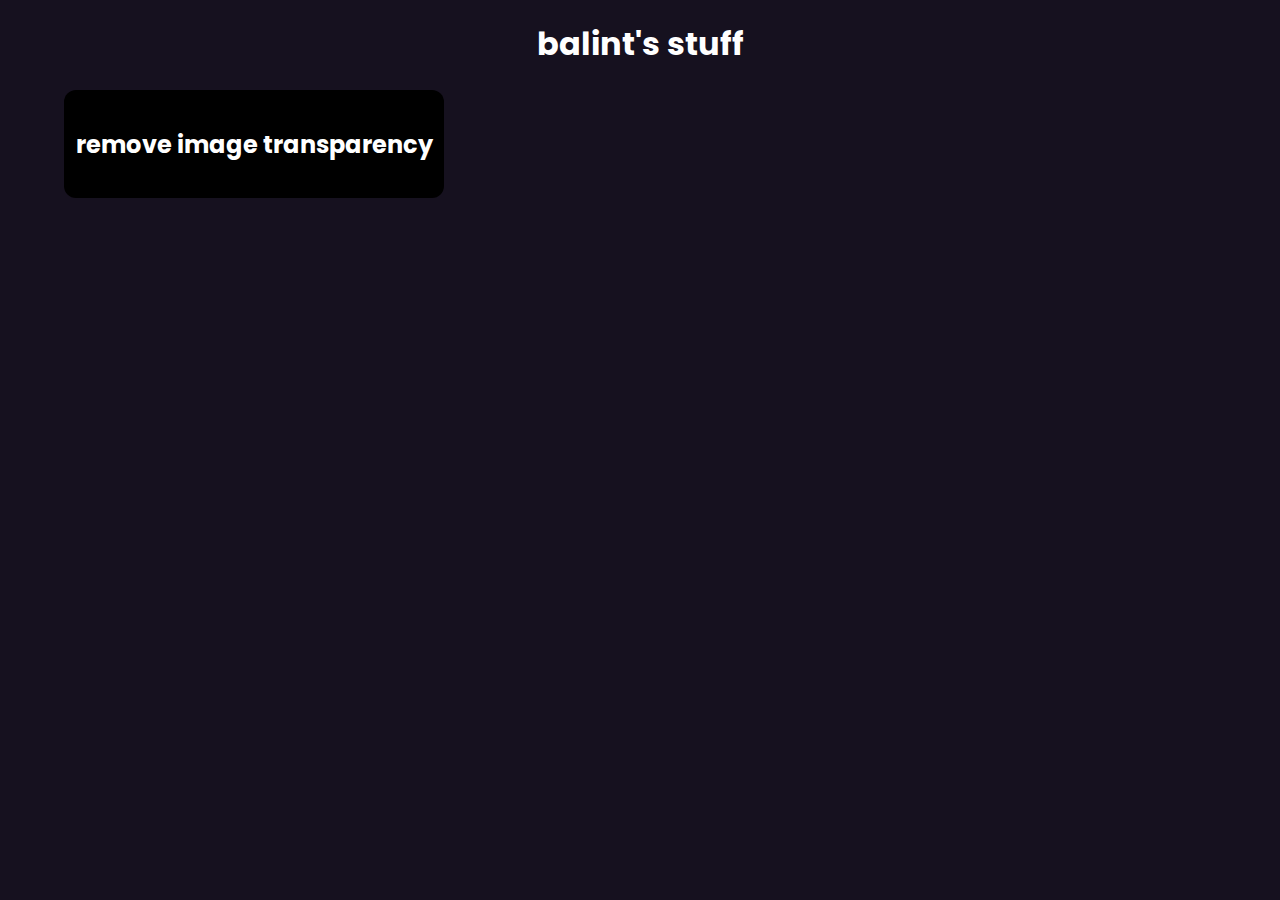
<file: index.html>
<!DOCTYPE html>
<html lang="en">
    <head>
        <meta charset="UTF-8">
        <meta name="viewport" content="width=device-width, initial-scale=1.0">
        <title>Document</title>
        <link rel="stylesheet" href="style.css">
        <link rel="preconnect" href="https://fonts.googleapis.com">
        <link rel="preconnect" href="https://fonts.gstatic.com" crossorigin>
        <link href="https://fonts.googleapis.com/css2?family=Poppins:ital,wght@0,100;0,200;0,300;0,400;0,500;0,600;0,700;0,800;0,900;1,100;1,200;1,300;1,400;1,500;1,600;1,700;1,800;1,900&display=swap" rel="stylesheet">
    </head>
    <body>
        
        <div class="hcenter">
            <h1 class="title">balint's stuff</h1>
        </div>

        <div class="modules">
            <button class="module" href="modules/rmimgtransp.html">
                <h1>remove image transparency</h1>
            </div>
        </div>

        <script src="script.js"></script>
    </body>
</html>
</file>
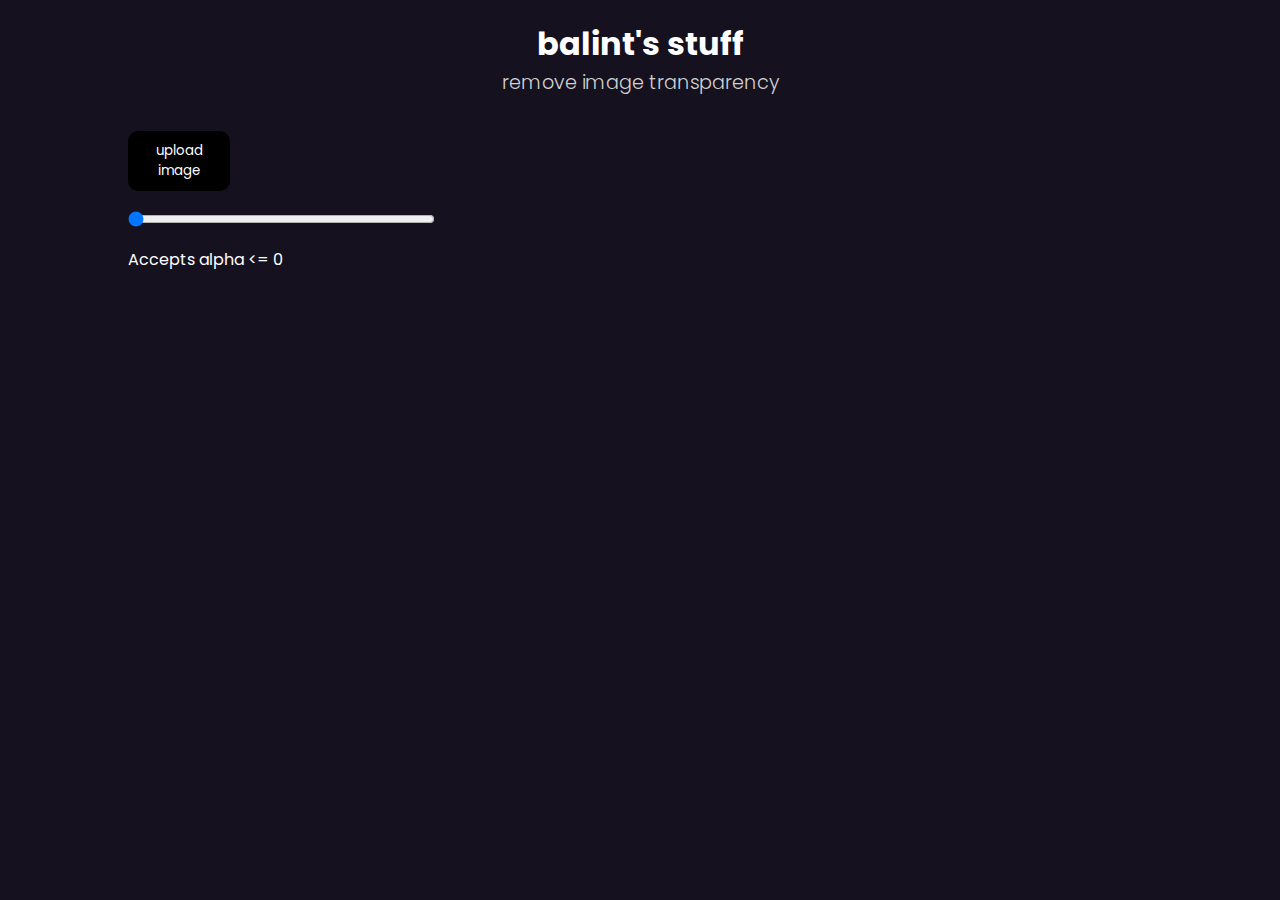
<file: modules/rmimgtransp.html>
<!DOCTYPE html>
<html lang="en">
    <head>
        <meta charset="UTF-8">
        <meta name="viewport" content="width=device-width, initial-scale=1.0">
        <title>balint's stuff</title>
        <link rel="stylesheet" href="../style.css">
        <link rel="preconnect" href="https://fonts.googleapis.com">
        <link rel="preconnect" href="https://fonts.gstatic.com" crossorigin>
        <link href="https://fonts.googleapis.com/css2?family=Poppins:ital,wght@0,100;0,200;0,300;0,400;0,500;0,600;0,700;0,800;0,900;1,100;1,200;1,300;1,400;1,500;1,600;1,700;1,800;1,900&display=swap" rel="stylesheet">
    </head>
    <body>
        
        <div class="hcenter">
            <h1 class="title">balint's stuff</h1>
            <h2 class="subtitle">remove image transparency</h2>
        </div>

        <div class="module_contents">
            <input type="file" title=" ">
            <button class="upload">upload image</button>
            <input type="range" min="0" max="254" value="0">
            <span>Accepts alpha <= 0</span>
            <canvas style="visibility: hidden;"></canvas>
            <button class="download" style="visibility: hidden;">download</button>
        </div>

        <script src="../script.js"></script>
        <script src="rmimgtransp.js"></script>
    </body>
</html>
</file>
<file: style.css>
body, html {
    margin: 0;
}

* {
    margin: 0;
}

body {
    height: 100%;
    background: #16111f;
}

.title {
    color: #fff;
    font-family: "Poppins";
    margin-top: 20px;
}
.subtitle {
    color: lightgray;
    font-weight: 300;
    font-size: 120%;
    font-family: "Poppins";
}

.hcenter {
    display: flex;
    height: 100%;
    width: 100%;
    align-items: center;
    position: absolute;
    flex-direction: column;
}

.modules {
    height: 80%;
    position: absolute;
    width: 90%;
    left: 5%;
    top: 10%;
    display: flex;
}

.module {
    background: #000;
    height: 15%;
    width: 33%;
    border-radius: 12px;
    color: white;
    font-family: "poppins";
    font-size: 75%;
    display: flex;
    justify-content: center;
    align-items: center;
    cursor: pointer;
    transition: transform 0.2s ease-in-out;
    border: 0;
    outline: 0;
}

button:hover {
    transform: scale(105%);
}


.module_contents {
    position: absolute;
    height: 80%;
    top: 10%;
    left: 10%;
    width: 80%;
    display: flex;
    flex-direction: column;
    row-gap: 20px;
    color: white;
    font-family: "poppins";
}

.module_contents button {
    color: white;
    font-family: "poppins";
    width: 10%;
    background: #000;
    border: 0;
    outline: 0;
    border-radius: 10px;
    padding: 10px;
    cursor: pointer;
    transition: transform 0.2s ease-in-out;
}

.module_contents input[type="file"] {
    visibility: hidden;
}
.module_contents input[type="range"] {
    width: 30%;
}
</file>
